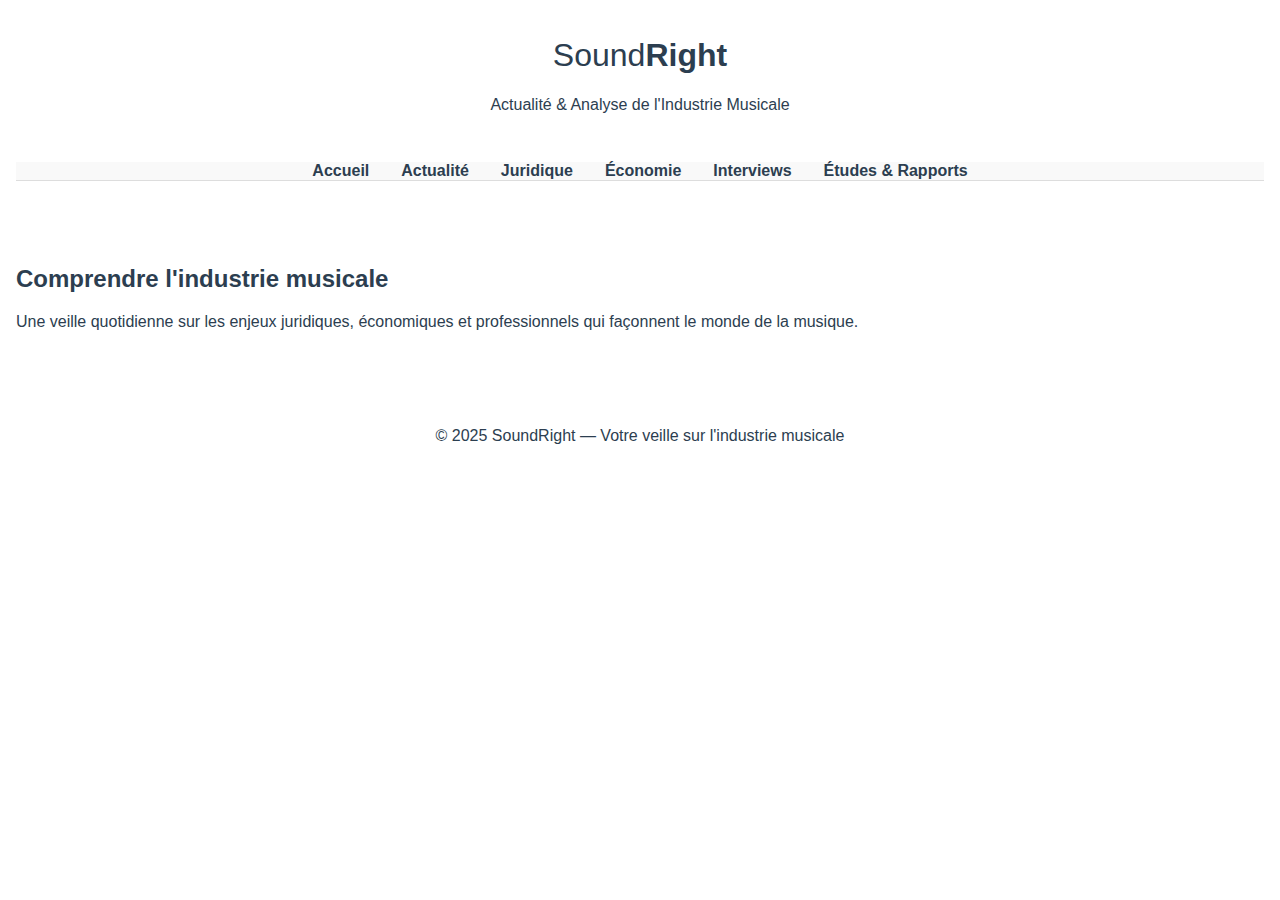
<file: index.html>
<!DOCTYPE html>
<html lang="fr">
<head>
  <meta charset="UTF-8" />
  <meta name="viewport" content="width=device-width, initial-scale=1.0"/>
  <title>SoundRight - Actualité & Analyse de l'Industrie Musicale</title>
  <style>
    /* Style simplifié pour clarté */
    body {
      font-family: Arial, sans-serif;
      margin: 0;
      background: #fff;
      color: #2c3e50;
    }
    header, nav, footer {
      text-align: center;
      padding: 1rem;
    }
    nav ul {
      list-style: none;
      display: flex;
      justify-content: center;
      padding: 0;
      margin: 0;
      background: #f9f9f9;
      border-bottom: 1px solid #ddd;
    }
    nav li {
      margin: 0 1rem;
    }
    nav a {
      text-decoration: none;
      color: #2c3e50;
      font-weight: bold;
    }
    nav a:hover {
      color: #3498db;
    }
    .hero {
      padding: 3rem 1rem;
    }
  </style>
</head>
<body>
  <header>
    <h1><span style="font-weight: 300;">Sound</span><strong>Right</strong></h1>
    <p>Actualité & Analyse de l'Industrie Musicale</p>
  </header>

  <nav>
    <ul>
      <li><a href="index.html">Accueil</a></li>
      <li><a href="actualite.html">Actualité</a></li>
      <li><a href="juridique.html">Juridique</a></li>
      <li><a href="economie.html">Économie</a></li>
      <li><a href="interviews.html">Interviews</a></li>
      <li><a href="etudes.html">Études & Rapports</a></li>
    </ul>
  </nav>

  <div class="hero">
    <h2>Comprendre l'industrie musicale</h2>
    <p>Une veille quotidienne sur les enjeux juridiques, économiques et professionnels qui façonnent le monde de la musique.</p>
  </div>

  <footer>
    <p>&copy; 2025 SoundRight — Votre veille sur l'industrie musicale</p>
  </footer>
</body>
</html>
</file>
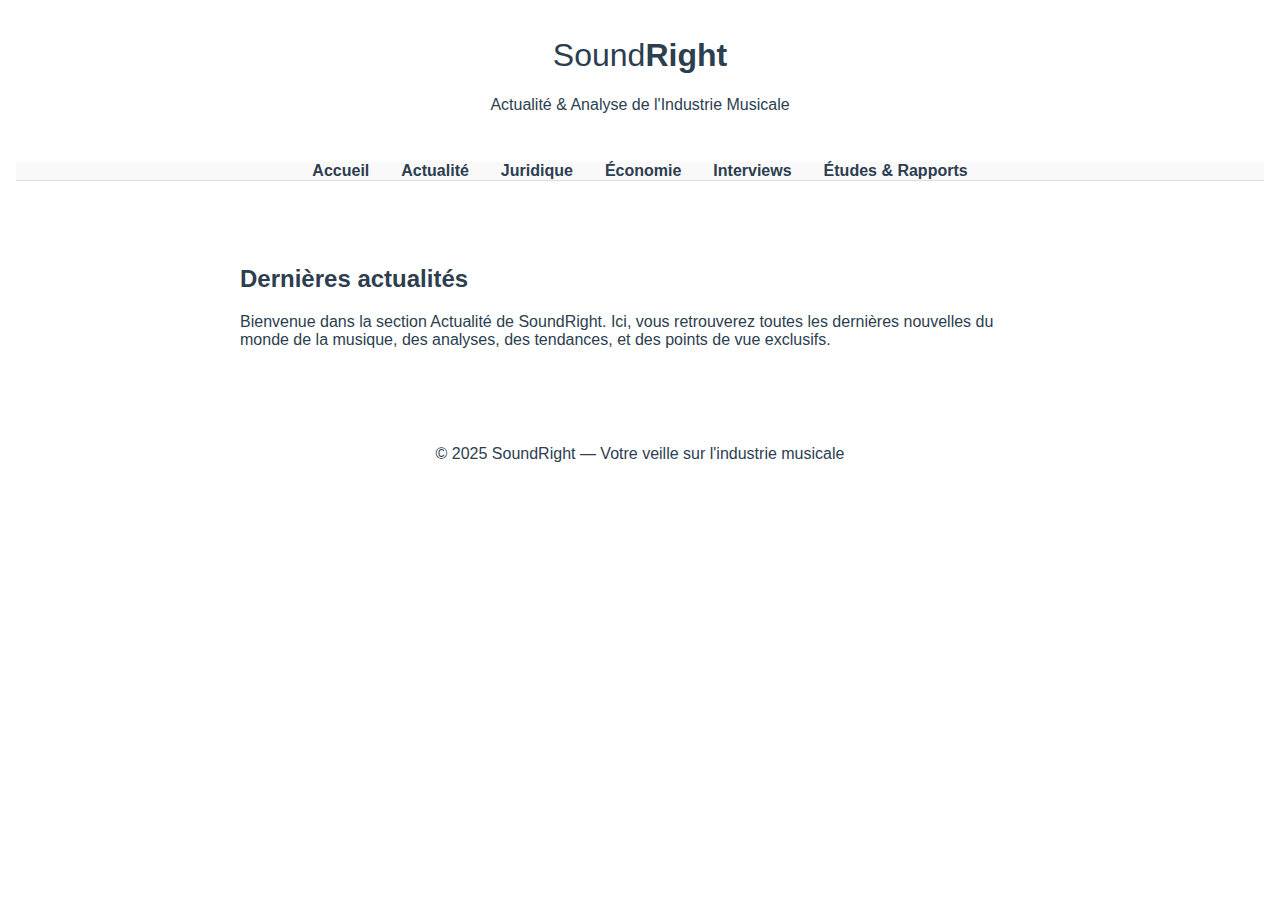
<file: actualité.html>
<!DOCTYPE html>
<html lang="fr">
<head>
  <meta charset="UTF-8" />
  <meta name="viewport" content="width=device-width, initial-scale=1.0"/>
  <title>Actualité - SoundRight</title>
  <style>
    body {
      font-family: Arial, sans-serif;
      margin: 0;
      background: #fff;
      color: #2c3e50;
    }
    header, nav, footer {
      text-align: center;
      padding: 1rem;
    }
    nav ul {
      list-style: none;
      display: flex;
      justify-content: center;
      padding: 0;
      margin: 0;
      background: #f9f9f9;
      border-bottom: 1px solid #ddd;
    }
    nav li {
      margin: 0 1rem;
    }
    nav a {
      text-decoration: none;
      color: #2c3e50;
      font-weight: bold;
    }
    nav a:hover {
      color: #3498db;
    }
    main {
      padding: 3rem 1rem;
      max-width: 800px;
      margin: 0 auto;
    }
  </style>
</head>
<body>
  <header>
    <h1><a href="index.html" style="color: inherit; text-decoration: none;"><span style="font-weight: 300;">Sound</span><strong>Right</strong></a></h1>
    <p>Actualité & Analyse de l'Industrie Musicale</p>
  </header>

  <nav>
    <ul>
      <li><a href="index.html">Accueil</a></li>
      <li><a href="actualite.html">Actualité</a></li>
      <li><a href="juridique.html">Juridique</a></li>
      <li><a href="economie.html">Économie</a></li>
      <li><a href="interviews.html">Interviews</a></li>
      <li><a href="etudes.html">Études & Rapports</a></li>
    </ul>
  </nav>

  <main>
    <h2>Dernières actualités</h2>
    <p>
      Bienvenue dans la section Actualité de SoundRight. Ici, vous retrouverez toutes les dernières nouvelles du monde de la musique, des analyses, des tendances, et des points de vue exclusifs.
    </p>
    <!-- Tu pourras plus tard ajouter ici des articles dynamiques -->
  </main>

  <footer>
    <p>&copy; 2025 SoundRight — Votre veille sur l'industrie musicale</p>
  </footer>
</body>
</html>
</file>
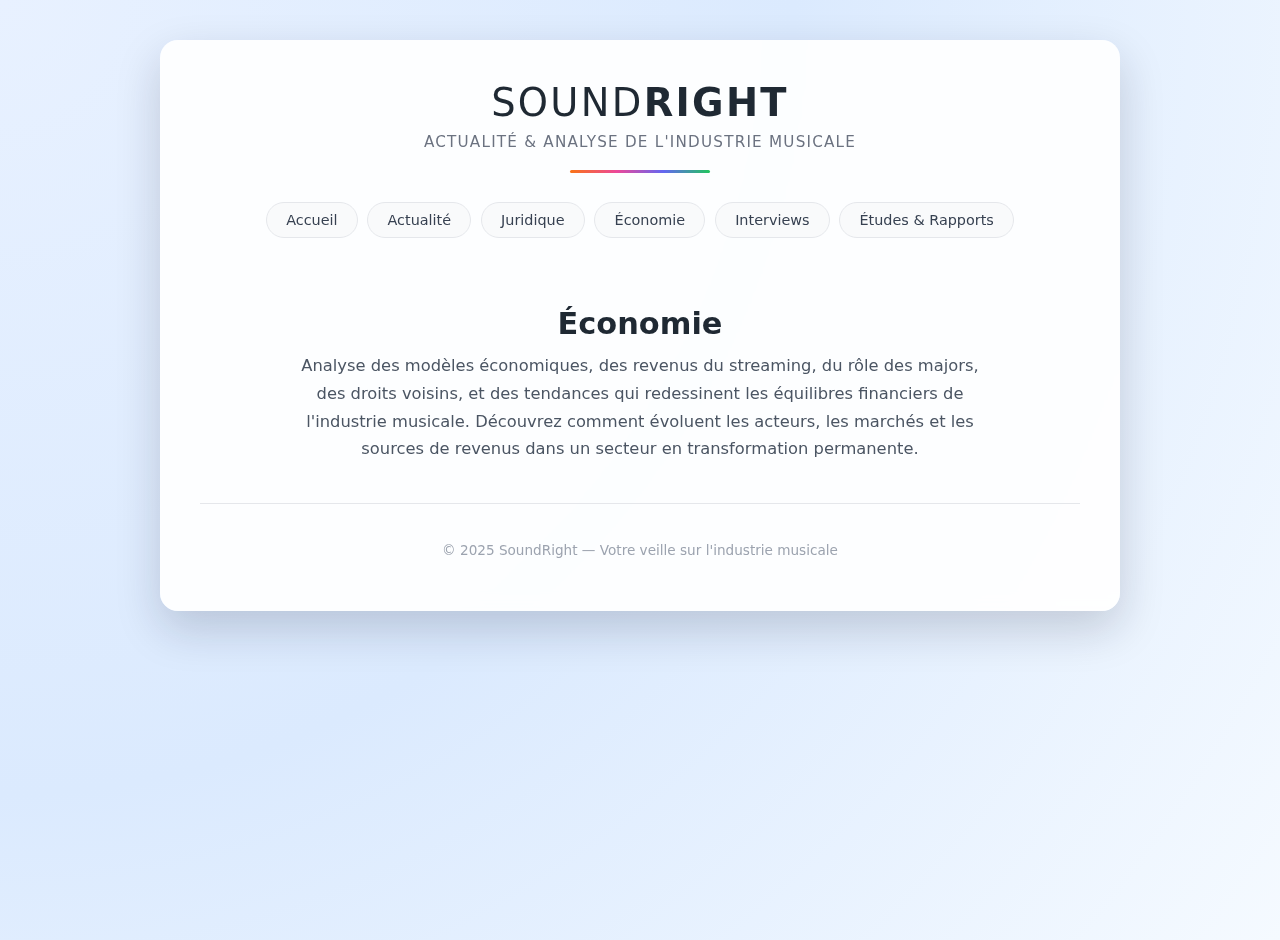
<file: economie.html>
<!DOCTYPE html>
<html lang="fr">
<head>
  <meta charset="UTF-8" />
  <meta name="viewport" content="width=device-width, initial-scale=1.0"/>
  <title>Économie - SoundRight</title>
  <link rel="stylesheet" href="style.css" />
</head>

<body>
  <div class="page-wrapper">
    <div class="card">

      <!-- HEADER -->
      <header>
        <h1><span>Sound</span><strong>Right</strong></h1>
        <p>Actualité & Analyse de l'Industrie Musicale</p>
        <div class="header-accent"></div>
      </header>

      <!-- NAVIGATION -->
      <nav>
        <ul>
          <li><a href="index.html">Accueil</a></li>
          <li><a href="actualite.html">Actualité</a></li>
          <li><a href="juridique.html">Juridique</a></li>
          <li><a href="economie.html">Économie</a></li>
          <li><a href="interviews.html">Interviews</a></li>
          <li><a href="etudes.html">Études & Rapports</a></li>
        </ul>
      </nav>

      <!-- CONTENU PRINCIPAL -->
      <div class="hero">
        <h2>Économie</h2>
        <p>
          Analyse des modèles économiques, des revenus du streaming, du rôle des majors,
          des droits voisins, et des tendances qui redessinent les équilibres financiers
          de l'industrie musicale. Découvrez comment évoluent les acteurs, les marchés
          et les sources de revenus dans un secteur en transformation permanente.
        </p>
      </div>

      <!-- FOOTER -->
      <footer>
        <p>&copy; 2025 SoundRight — Votre veille sur l'industrie musicale</p>
      </footer>

    </div>
  </div>
</body>
</html>
</file>
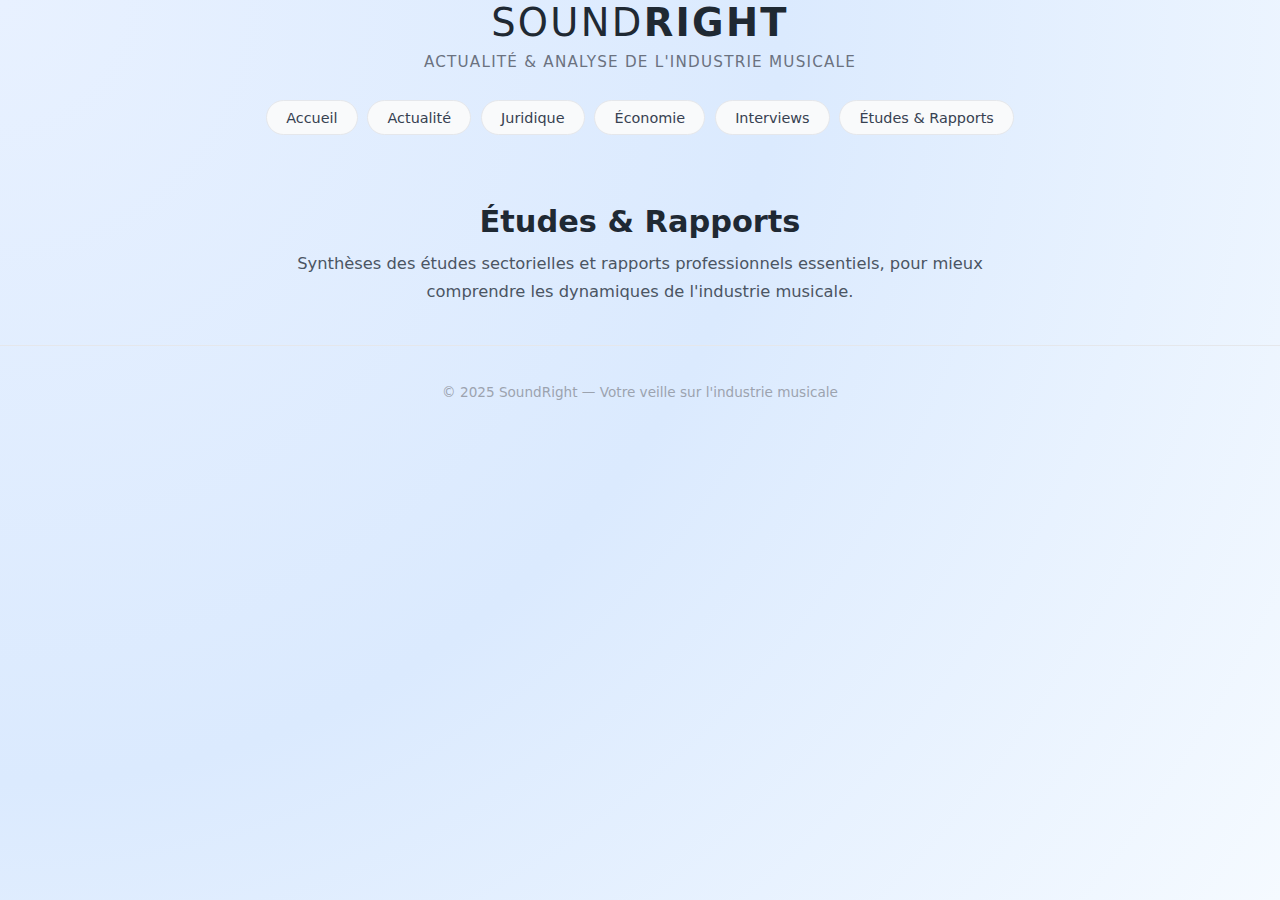
<file: etudes.html>
<!DOCTYPE html>
<html lang="fr">
<head>
  <meta charset="UTF-8" />
  <meta name="viewport" content="width=device-width, initial-scale=1.0"/>
  <title>Études & Rapports - SoundRight</title>
  <link rel="stylesheet" href="style.css" />
</head>
<body>
  <header>
    <h1><span style="font-weight: 300;">Sound</span><strong>Right</strong></h1>
    <p>Actualité & Analyse de l'Industrie Musicale</p>
  </header>

  <nav>
    <ul>
      <li><a href="index.html">Accueil</a></li>
      <li><a href="actualite.html">Actualité</a></li>
      <li><a href="juridique.html">Juridique</a></li>
      <li><a href="economie.html">Économie</a></li>
      <li><a href="interviews.html">Interviews</a></li>
      <li><a href="etudes.html">Études & Rapports</a></li>
    </ul>
  </nav>

  <div class="hero">
    <h2>Études & Rapports</h2>
    <p>
      Synthèses des études sectorielles et rapports professionnels essentiels, pour mieux comprendre les dynamiques de l'industrie musicale.
    </p>
  </div>

  <footer>
    <p>&copy; 2025 SoundRight — Votre veille sur l'industrie musicale</p>
  </footer>
</body>
</html>
</file>
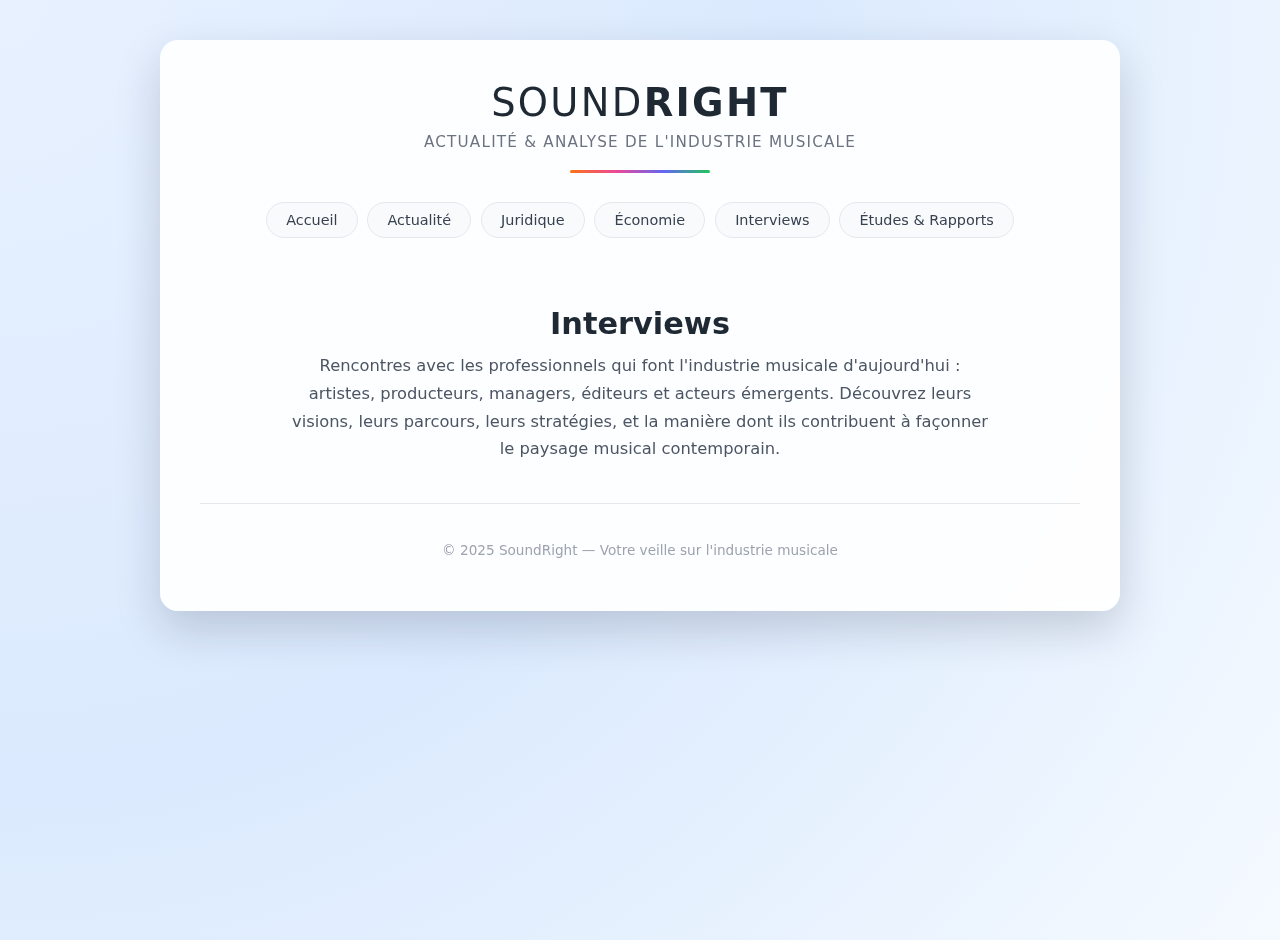
<file: interviews.html>
<!DOCTYPE html>
<html lang="fr">
<head>
  <meta charset="UTF-8" />
  <meta name="viewport" content="width=device-width, initial-scale=1.0"/>
  <title>Interviews - SoundRight</title>
  <link rel="stylesheet" href="style.css" />
</head>

<body>
  <div class="page-wrapper">
    <div class="card">

      <!-- HEADER -->
      <header>
        <h1><span>Sound</span><strong>Right</strong></h1>
        <p>Actualité & Analyse de l'Industrie Musicale</p>
        <div class="header-accent"></div>
      </header>

      <!-- NAVIGATION -->
      <nav>
        <ul>
          <li><a href="index.html">Accueil</a></li>
          <li><a href="actualite.html">Actualité</a></li>
          <li><a href="juridique.html">Juridique</a></li>
          <li><a href="economie.html">Économie</a></li>
          <li><a href="interviews.html">Interviews</a></li>
          <li><a href="etudes.html">Études & Rapports</a></li>
        </ul>
      </nav>

      <!-- CONTENU PRINCIPAL -->
      <div class="hero">
        <h2>Interviews</h2>
        <p>
          Rencontres avec les professionnels qui font l'industrie musicale d'aujourd'hui : 
          artistes, producteurs, managers, éditeurs et acteurs émergents. Découvrez leurs 
          visions, leurs parcours, leurs stratégies, et la manière dont ils contribuent à 
          façonner le paysage musical contemporain.
        </p>
      </div>

      <!-- FOOTER -->
      <footer>
        <p>&copy; 2025 SoundRight — Votre veille sur l'industrie musicale</p>
      </footer>

    </div>
  </div>
</body>
</html>
</file>
<file: style.css>
/* ---------------------------------------------------
   VARIABLES GLOBALES
--------------------------------------------------- */

:root {
  --text-main: #1f2933;
  --text-muted: #6b7280;
  --text-soft: #4b5563;

  --bg-card: rgba(255, 255, 255, 0.92);
  --bg-nav: #f9fafb;

  --border-light: #e5e7eb;

  --accent-1: #f97316;
  --accent-2: #ec4899;
  --accent-3: #6366f1;
  --accent-4: #22c55e;
}

/* ---------------------------------------------------
   BASE GLOBALE
--------------------------------------------------- */

body {
  margin: 0;
  font-family: system-ui, -apple-system, BlinkMacSystemFont, "Segoe UI", Roboto, sans-serif;
  color: var(--text-main);

  /* 🎨 Fond bleu très doux */
  background: radial-gradient(circle at top left, #e8f1ff, #dbeafe, #f5faff);
  min-height: 100vh;
}

body::before {
  content: "";
  position: fixed;
  inset: 0;
  opacity: 0.18;
  pointer-events: none;
}

/* ---------------------------------------------------
   STRUCTURE
--------------------------------------------------- */

.page-wrapper {
  max-width: 960px;
  margin: 2.5rem auto;
  padding: 0 1.5rem;
}

.card {
  background: var(--bg-card);
  border-radius: 18px;
  box-shadow: 0 18px 45px rgba(15, 23, 42, 0.18);
  padding: 2.5rem;
  backdrop-filter: blur(8px);
}

/* ---------------------------------------------------
   HEADER
--------------------------------------------------- */

header {
  text-align: center;
  margin-bottom: 1.5rem;
}

header h1 {
  margin: 0;
  font-size: 2.4rem;
  letter-spacing: 0.06em;
  text-transform: uppercase;
}

header h1 span { font-weight: 300; }
header h1 strong { font-weight: 800; }

header p {
  margin-top: 0.5rem;
  font-size: 0.95rem;
  letter-spacing: 0.08em;
  text-transform: uppercase;
  color: var(--text-muted);
}

.header-accent {
  width: 140px;
  height: 3px;
  margin: 1.2rem auto 0;
  border-radius: 999px;
  background: linear-gradient(90deg,
    var(--accent-1),
    var(--accent-2),
    var(--accent-3),
    var(--accent-4)
  );
}

/* ---------------------------------------------------
   NAVIGATION
--------------------------------------------------- */

nav {
  margin: 1.8rem 0 2.2rem;
}

nav ul {
  list-style: none;
  display: flex;
  flex-wrap: wrap;
  justify-content: center;
  gap: 0.6rem;
  margin: 0;
  padding: 0;
}

nav a {
  display: inline-block;
  padding: 0.55rem 1.2rem;
  border-radius: 999px;
  text-decoration: none;
  font-size: 0.9rem;
  font-weight: 500;

  color: #374151;
  background: var(--bg-nav);
  border: 1px solid var(--border-light);

  transition: all 0.18s ease-in-out;
}

nav a:hover {
  background: var(--accent-3);
  color: #fff;
  border-color: var(--accent-3);
  transform: translateY(-1px);
  box-shadow: 0 8px 18px rgba(99, 102, 241, 0.35);
}

/* ---------------------------------------------------
   CONTENU PRINCIPAL
--------------------------------------------------- */

.hero {
  padding-top: 0.5rem;
  text-align: center; /* Centrage des titres */
}

.hero h2 {
  font-size: 1.9rem;
  margin-bottom: 0.7rem;
}

.hero p {
  font-size: 1.02rem;
  line-height: 1.7;
  color: var(--text-soft);
  max-width: 700px;
  margin: 0.5rem auto 0;
}

/* ---------------------------------------------------
   STYLE D’ARTICLE (ETAPE 1)
--------------------------------------------------- */

.article-content {
  text-align: justify;
  line-height: 1.75;
  font-size: 1.05rem;
  color: var(--text-main);
  margin-top: 1rem;
}

/* Image d’en-tête d’article */
.article-header-image img {
  width: 100%;
  border-radius: 12px;
  margin-bottom: 1.5rem;
  box-shadow: 0 10px 25px rgba(0, 0, 0, 0.15);
}

/* ---------------------------------------------------
   FOOTER
--------------------------------------------------- */

footer {
  margin-top: 2.5rem;
  padding-top: 1.5rem;
  border-top: 1px solid var(--border-light);
  text-align: center;
  font-size: 0.85rem;
  color: #9ca3af;
}

/* ---------------------------------------------------
   RESPONSIVE
--------------------------------------------------- */

@media (max-width: 640px) {
  .page-wrapper {
    margin: 1.5rem auto;
    padding: 0 1rem;
  }

  .card {
    padding: 1.8rem 1.5rem;
  }

  header h1 {
    font-size: 1.8rem;
  }

  .hero h2 {
    font-size: 1.5rem;
  }
}
</file>
